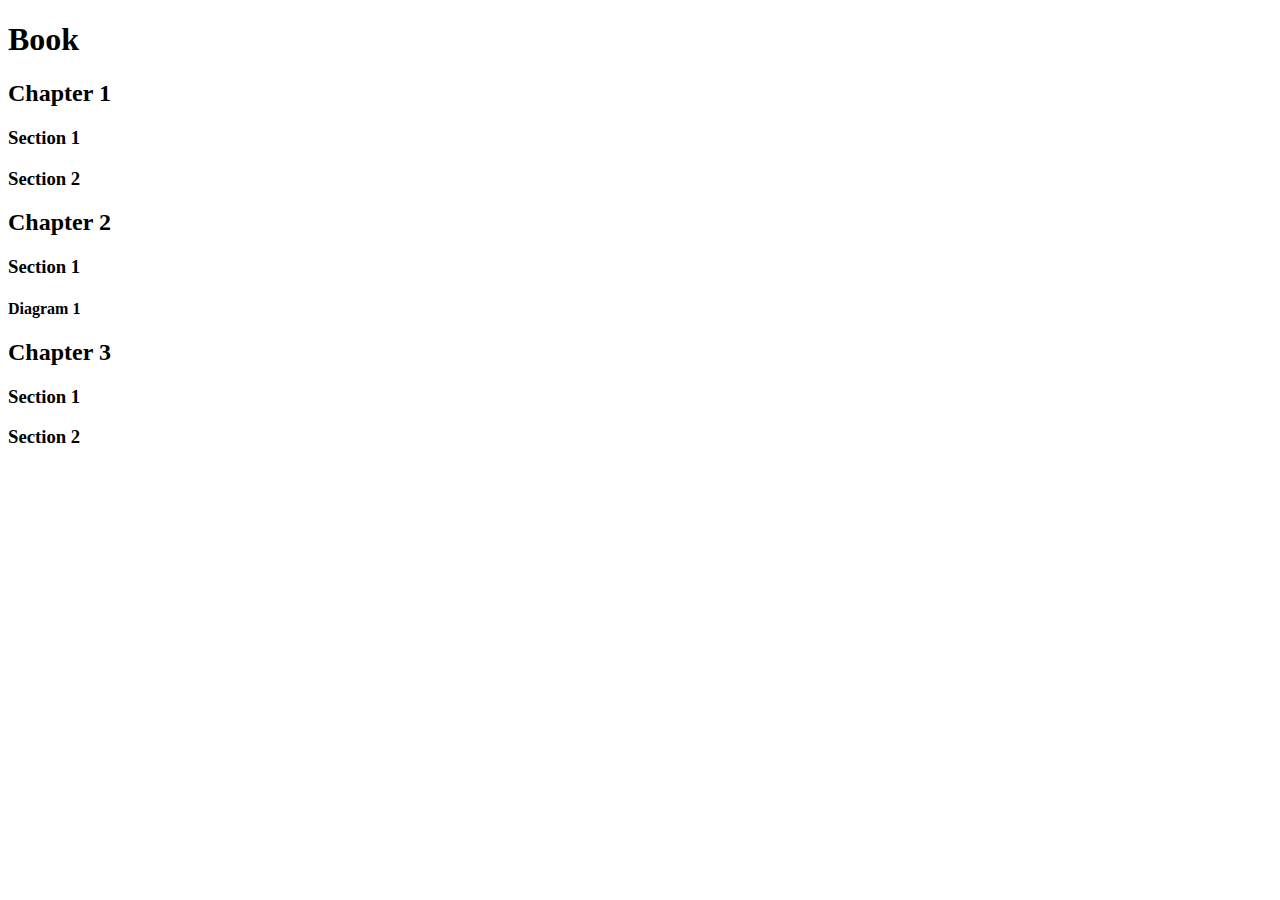
<file: Day-41-HTML_Movie_Ranking/2.1 Heading Element/index.html>
<!DOCTYPE html>
  <html lang="en">
  <head>
    <meta charset="UTF-8">
    <meta name="viewport" content="width=device-width, initial-scale=1.0">
    <title>Document</title>
  </head>
  <body>
    <h1>Book</h1>
    <h2>Chapter 1</h2>
      <h3>Section 1</h3>
      <h3>Section 2</h3>
    <h2>Chapter 2</h2>
      <h3>Section 1</h3>
        <h4>Diagram 1</h4>
    <h2>Chapter 3</h2>
      <h3>Section 1</h3>
      <h3>Section 2</h3>
  </body>
  </html>
</file>
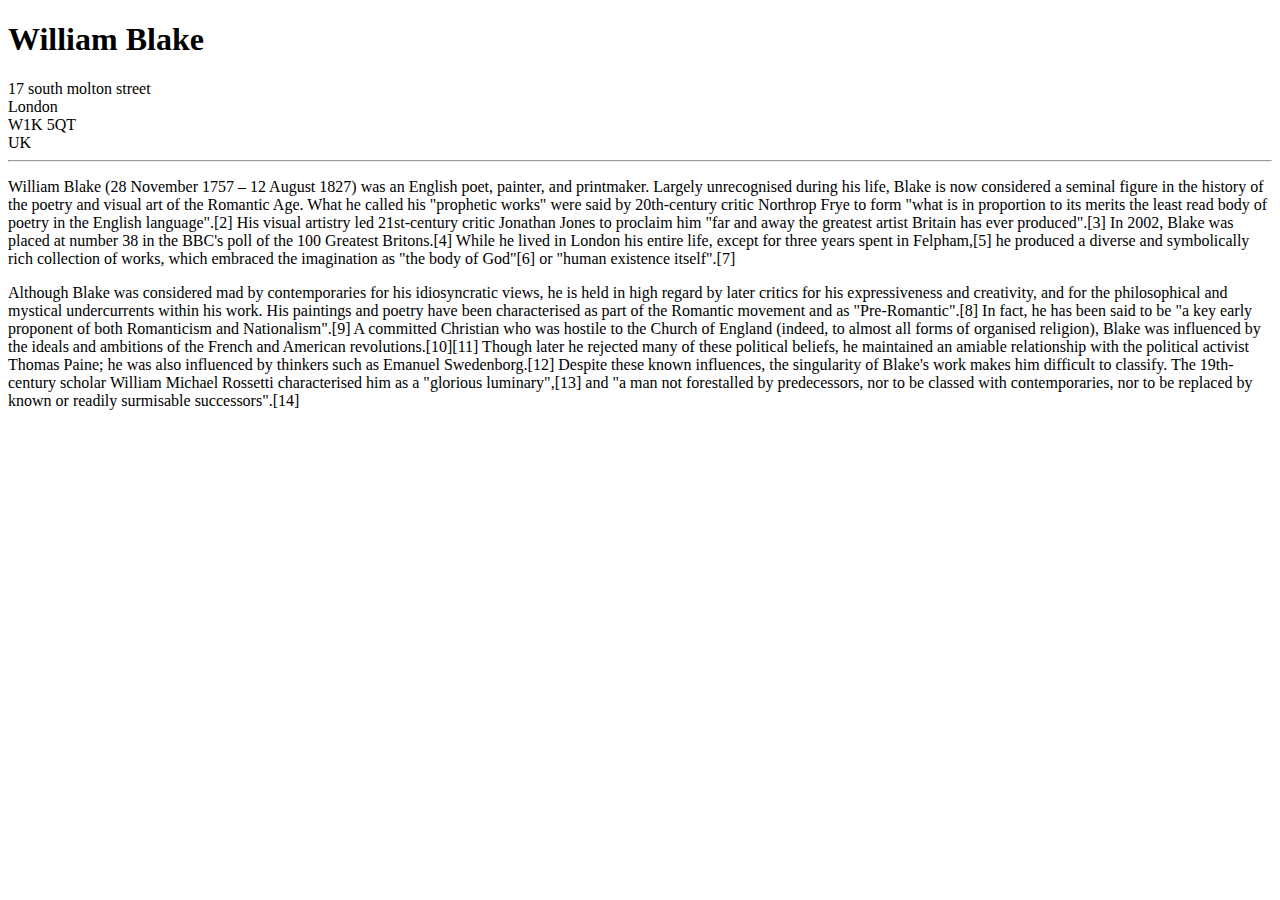
<file: Day-41-HTML_Movie_Ranking/2.3 Void Elements/index.html>
<!DOCTYPE html>
<html lang="en">
<head>
    <meta charset="UTF-8">
    <meta name="viewport" content="width=device-width, initial-scale=1.0">
    <title>Document</title>
</head>
<p>
    <h1>William Blake</h1> 

    17 south molton street<br>
    London<br>
    W1K 5QT<br>
    UK<br>
    <hr>

    <p>
    William Blake (28 November 1757 – 12 August 1827) was an English poet, painter, and printmaker. Largely unrecognised
    during his life, Blake is now considered a seminal figure in the history of the poetry and visual art of the Romantic
    Age. What he called his "prophetic works" were said by 20th-century critic Northrop Frye to form "what is in proportion
    to its merits the least read body of poetry in the English language".[2] His visual artistry led 21st-century critic
    Jonathan Jones to proclaim him "far and away the greatest artist Britain has ever produced".[3] In 2002, Blake was
    placed at number 38 in the BBC's poll of the 100 Greatest Britons.[4] While he lived in London his entire life, except
    for three years spent in Felpham,[5] he produced a diverse and symbolically rich collection of works, which embraced the
    imagination as "the body of God"[6] or "human existence itself".[7]
    </p>
    <p>
    Although Blake was considered mad by contemporaries for his idiosyncratic views, he is held in high regard by later
    critics for his expressiveness and creativity, and for the philosophical and mystical undercurrents within his work. His
    paintings and poetry have been characterised as part of the Romantic movement and as "Pre-Romantic".[8] In fact, he has
    been said to be "a key early proponent of both Romanticism and Nationalism".[9] A committed Christian who was hostile to
    the Church of England (indeed, to almost all forms of organised religion), Blake was influenced by the ideals and
    ambitions of the French and American revolutions.[10][11] Though later he rejected many of these political beliefs, he
    maintained an amiable relationship with the political activist Thomas Paine; he was also influenced by thinkers such as
    Emanuel Swedenborg.[12] Despite these known influences, the singularity of Blake's work makes him difficult to classify.
    The 19th-century scholar William Michael Rossetti characterised him as a "glorious luminary",[13] and "a man not
    forestalled by predecessors, nor to be classed with contemporaries, nor to be replaced by known or readily surmisable
    successors".[14]
    </p>
    
    
        
</body>
</html>
</file>
